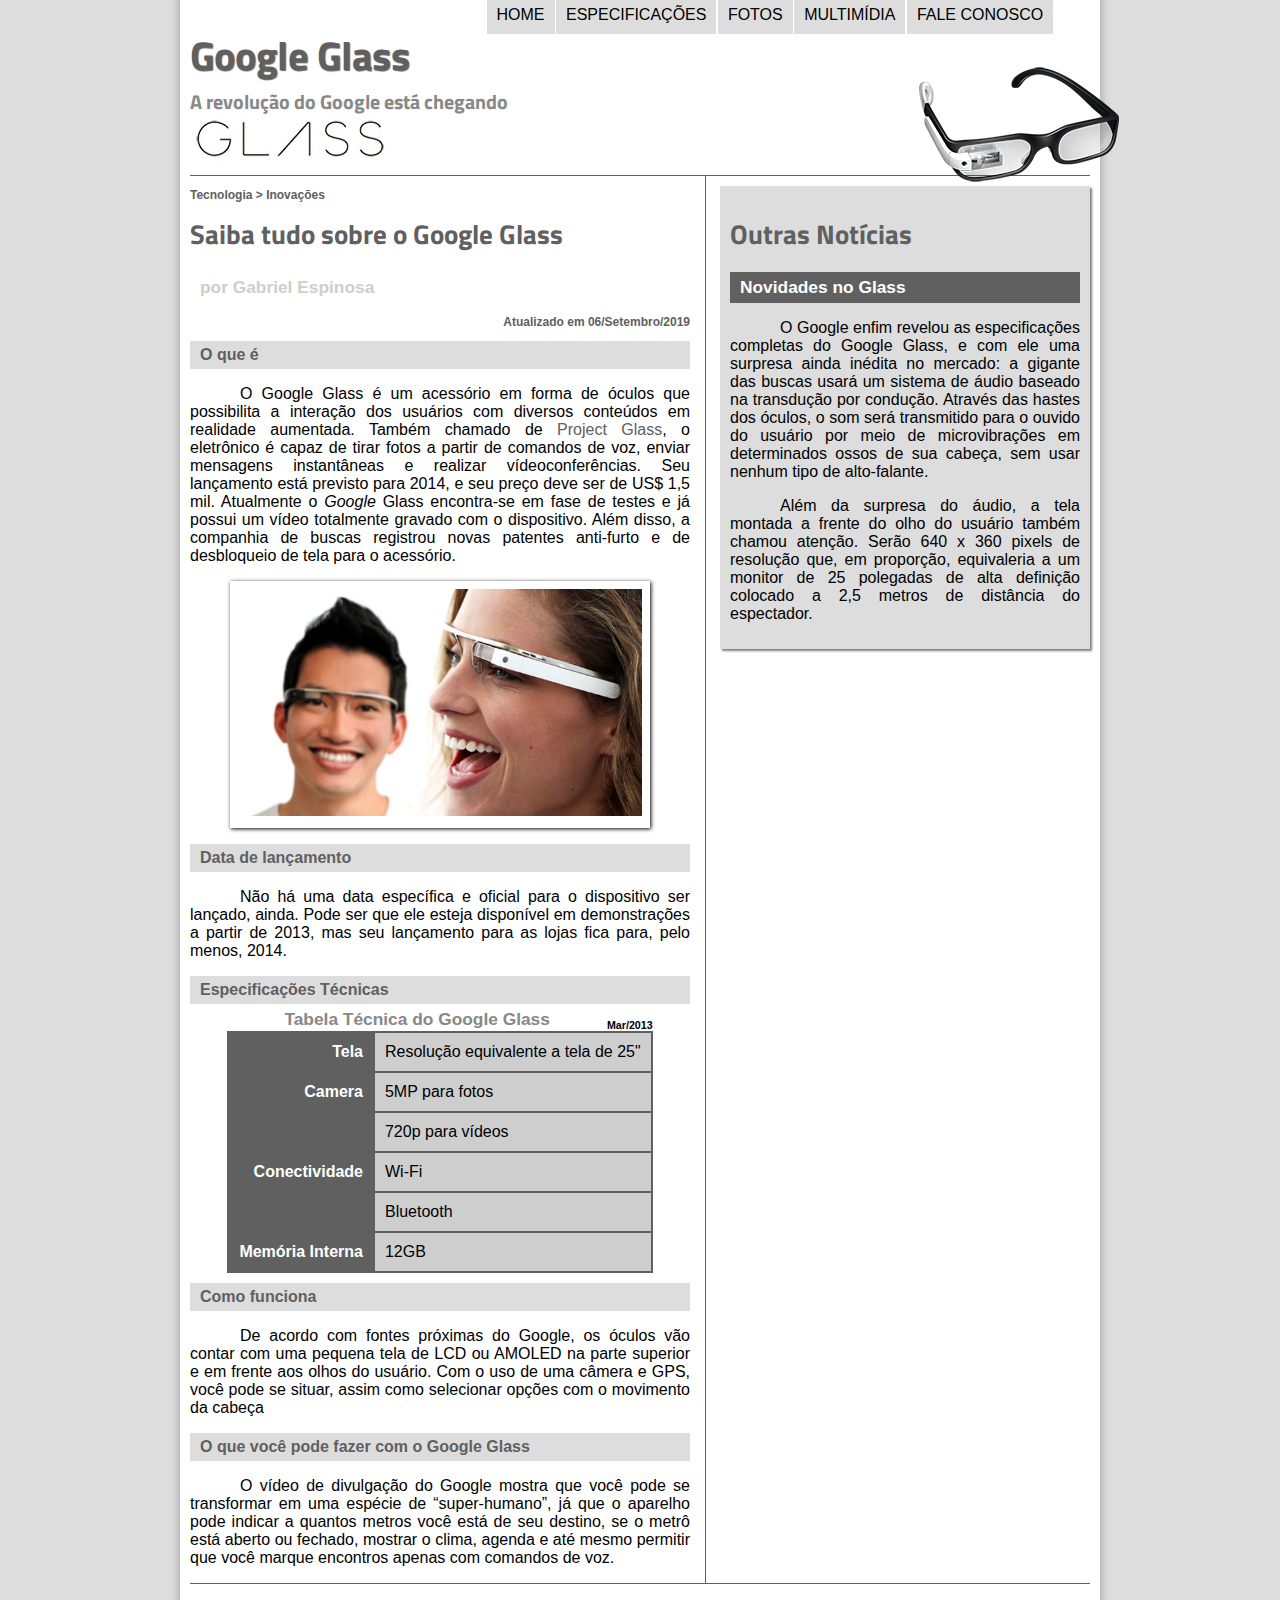
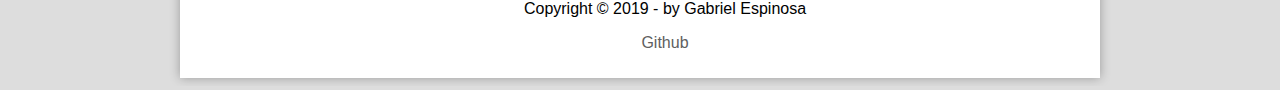
<file: index.html>
<!DOCTYPE html>
<html lang="pt-br">

<head>

	<meta charset="UTF-8">
	<title>Tudo sobre Google Glass</title>
	<link rel="stylesheet" href="_css/estilo.css">

</head>
<script language="javascript" src="_javascript/funcoes.js"></script>

<body>
<div id="interface">

	<header id="cabecalho">
		<hgroup>
			<h1>Google Glass</h1>
			<h2>A revolução do Google está chegando</h2>
		</hgroup>
	
		<img id="icone" src="_imagens/glass-oculos-preto-peq.png">
		<nav id="menu">
			<h1>Menu Principal</h1>
			<ul>
				<li onmouseover="mudaFoto('_imagens/home.png')" onmouseout="mudaFoto('_imagens/glass-oculos-preto-peq.png')"><a href="index.html">Home</a></li>
				<li onmouseover="mudaFoto('_imagens/especificacoes.png')" onmouseout="
			mudaFoto('_imagens/glass-oculos-preto-peq.png')"><a href="specs.html">Especificações</a></li>
				<li onmouseover="mudaFoto('_imagens/fotos.png')" onmouseout="mudaFoto('_imagens/glass-oculos-preto-peq.png')" ><a href="fotos.html">Fotos</a></li>
				<li onmouseover="mudaFoto('_imagens/multimidia.png')" onmouseout="mudaFoto('_imagens/glass-oculos-preto-peq.png')" ><a href="multimidia.html">Multimídia</a></li>
				<li onmouseover="mudaFoto('_imagens/contato.png')" onmouseout="mudaFoto('_imagens/glass-oculos-preto-peq.png')" ><a href="fale-conosco.html">Fale conosco</a></li>
			</ul>
		</nav>	
	</header>
 
<section id="corpo">
<article id="noticia_principal">
	<header id="cabecalho_artigo">
		<hgroup>
			<h3>Tecnologia > Inovações</h3>
			<h1>Saiba tudo sobre o Google Glass</h1>
			<h2>por Gabriel Espinosa</h2>
			<h3 class="direita">Atualizado em 06/Setembro/2019</h3>
		</hgroup>
	</header>
		<h2>O que é</h2>
		<p>O <span>Google Glass</span> é um acessório em forma de óculos que possibilita a interação dos usuários com diversos conteúdos em realidade aumentada. Também chamado de <a href="http://glass.google.com" target="_blank">Project Glass</a>, o eletrônico é capaz de tirar fotos a partir de comandos de voz, enviar mensagens instantâneas e realizar vídeo&shy;con&shy;ferên&shy;cias. Seu lançamento está previsto para 2014, e seu preço deve ser de US$ 1,5 mil. Atualmente o <em>Google</em> Glass encontra-se em fase de testes e já possui um vídeo totalmente gravado com o dispositivo. Além disso, a companhia de buscas registrou novas patentes anti-furto e de desbloqueio de tela para o acessório.</p>

	<figure class="foto-legenda">
		<img src="_imagens/glass-quadro-homem-mulher.jpg">
		<figcaption>
			<h3>Google Glass</h3>
			<p>Uma nova maneira de ver o mundo.</p>
		</figcaption>
	</figure>

		<h2>Data de lançamento</h2>	
		<p>Não há uma data específica e oficial para o dispositivo ser lançado, ainda. Pode ser que ele esteja disponível em demonstrações a partir de 2013, mas seu lançamento para as lojas fica para, pelo menos, 2014.</p>

		<h2>Especificações Técnicas</h2>

	<table id="tabelaspec">
		<caption>Tabela Técnica do Google Glass <span>Mar/2013</span></caption>

		<tr><td class="ce">Tela</td> <td class="cd">Resolução equivalente a tela de 25"</td></tr>
		<tr><td rowspan="2" class="ce">Camera</td> <td class="cd">5MP para fotos</td></tr>
		<tr><td class="cd">720p para vídeos</td></tr>
		<tr><td rowspan="2" class="ce">Conectividade</td> <td class="cd">Wi-Fi</td></tr>
		<tr><td class="cd">Bluetooth</td></tr>
		<tr><td class="ce">Memória Interna</td> <td class="cd">12GB</td></tr>
	</table>

		<h2>Como funciona</h2>
		<p>De acordo com fontes próximas do Google, os óculos vão contar com uma pequena tela de LCD ou AMOLED na parte superior e em frente aos olhos do usuário. Com o uso de uma câmera e GPS, você pode se situar, assim como selecionar opções com o movimento da cabeça</p>

		<h2>O que você pode fazer com o Google Glass</h2>
		<p>O vídeo de divulgação do Google mostra que você pode se transformar em uma espécie de “super-<wbr>humano”, já que o aparelho pode indicar a quantos metros você está de seu destino, se o metrô está aberto ou fechado, mostrar o clima, agenda e até mesmo permitir que você marque encontros apenas com comandos de voz.</p>

	</article>
	</section>

	<aside id="lateral">
		<h1>Outras Notícias</h1>

		<h2>Novidades no Glass</h2>
		<p>O Google enfim revelou as especificações completas do Google Glass, e com ele uma surpresa ainda inédita no mercado: a gigante das buscas usará um sistema de áudio baseado na transdução por condução. Através das hastes dos óculos, o som será transmitido para o ouvido do usuário por meio de microvibrações em determinados ossos de sua cabeça, sem usar nenhum tipo de alto-falante.</p>

		<p>Além da surpresa do áudio, a tela montada a frente do olho do usuário também chamou atenção. Serão 640 x 360 pixels de resolução que, em proporção, equivaleria a um monitor de 25 polegadas de alta definição colocado a 2,5 metros de distância do espectador.</p>
	</aside>

	<footer id="rodape">
		<p>Copyright &copy; 2019 - by Gabriel Espinosa</p>
		<p><a href="https://github.com/GEspinosa7" target="_blank">Github</p>
		</footer>

</div>
</body>

</html>
</file>
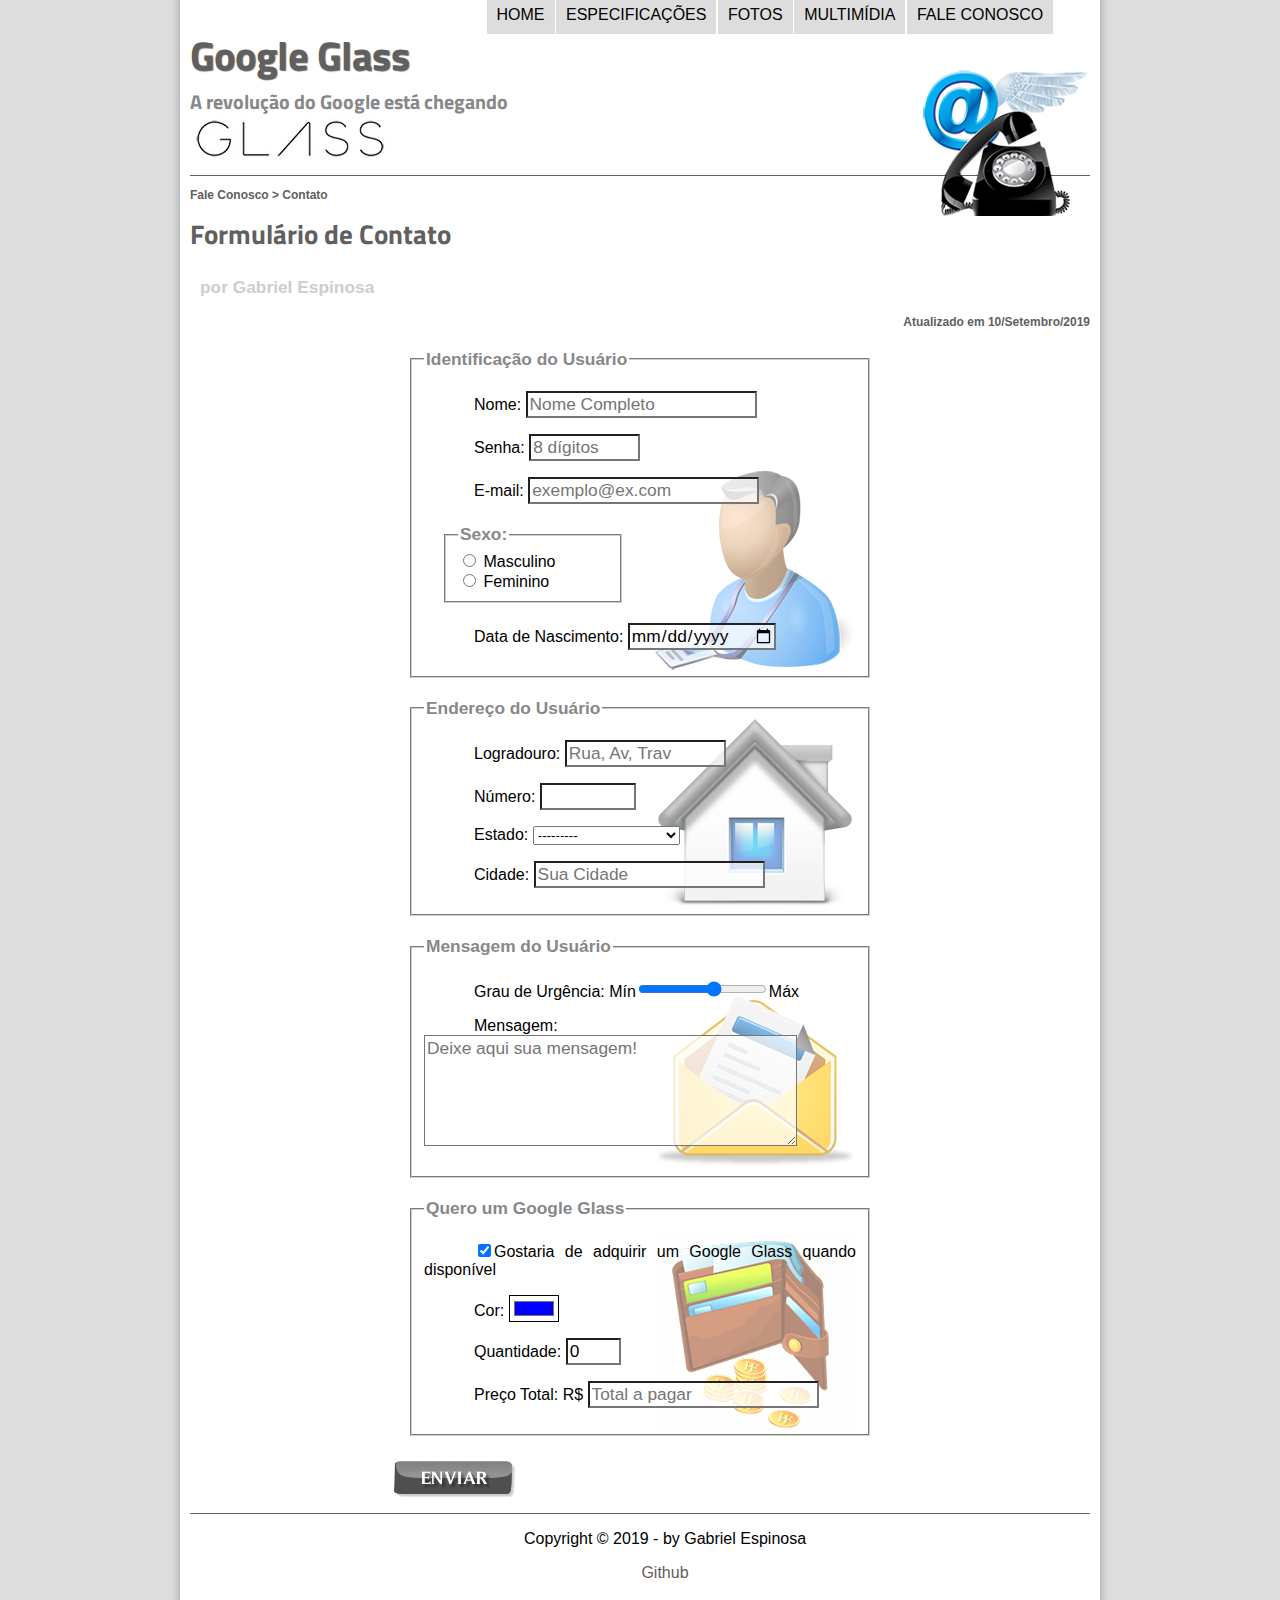
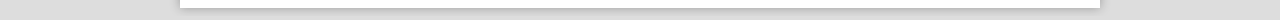
<file: fale-conosco.html>
<!DOCTYPE html>
<html lang="pt-br">
<head>
    <meta charset="UTF-8">
    <title>Fale Conosco</title>
    <link rel="stylesheet" href="_css/estilo.css">
    <link rel="stylesheet" href="_css/form.css">
</head>
<script language="javascript" src="_javascript/funcoes.js"></script>
<script>
    function calc_total() {
        var qtd = parseInt(document.getElementById('cQtd').value);
        tot = qtd * 1500;
        document.getElementById('cTot').value = tot;
    }
</script>
<body>
<div id="interface">

    <header id="cabecalho">
        <hgroup>
            <h1>Google Glass</h1>
            <h2>A revolução do Google está chegando</h2>
        </hgroup>
    
        <img id="icone" src="_imagens/contato.png">
        <nav id="menu">
            <h1>Menu Principal</h1>
            <ul>
                <li onmouseover="mudaFoto('_imagens/home.png')" onmouseout="mudaFoto('_imagens/contato.png')"><a href="index.html">Home</a></li>
                <li onmouseover="mudaFoto('_imagens/especificacoes.png')" onmouseout="
            mudaFoto('_imagens/contato.png')"><a href="specs.html">Especificações</a></li>
                <li onmouseover="mudaFoto('_imagens/fotos.png')" onmouseout="mudaFoto('_imagens/contato.png')" ><a href="fotos.html">Fotos</a></li>
                <li onmouseover="mudaFoto('_imagens/multimidia.png')" onmouseout="mudaFoto('_imagens/contato.png')" ><a href="multimidia.html">Multimídia</a></li>
                <li onmouseover="mudaFoto('_imagens/contato.png')" onmouseout="mudaFoto('_imagens/contato.png')" ><a href="fale-conosco.html">Fale conosco</a></li>
            </ul>
        </nav>  
    </header>

<section id="corpo-full">
    <article id="noticia_principal">
    <header id="cabecalho_artigo">
        <hgroup>
            <h3>Fale Conosco > Contato</h3>
            <h1>Formulário de Contato</h1>
            <h2>por Gabriel Espinosa</h2>
            <h3 class="direita">Atualizado em 10/Setembro/2019</h3>
        </hgroup>
    </header>
    </article>
</section>

    <form method="post" id="fContato" action="mailto:gabrielespinosa998@gmail.com" oninput="calc_total();">
        <fieldset id="usuario">
            <legend>Identificação do Usuário</legend>
                <p><label for="cNome">Nome:</label> <input type="text" name="tNome" id="cNome" size="20" maxlength="40" placeholder="Nome Completo"> </p>
                <p><label for="cSenha">Senha:</label> <input type="password" name="tSenha" id="cSenha" size="8" maxlength="8" placeholder="8 dígitos"></p>
                <p><label for="cMail">E-mail:</label> <input type="email" name="tMail" id="cMail" size="20" maxlength="40" placeholder="exemplo@ex.com"></p>
                <fieldset id="sexo"><legend>Sexo:</legend>
                    <input type="radio" name="tSexo" id="cMasc"> <label for="cMasc">Masculino</label><br>
                    <input type="radio" name="tSexo" id="cFem"> <label for="cFem">Feminino</label></fieldset>
                <p><label for="cNasc">Data de Nascimento: <input type="date" name="tNasc" id="cNasc"></label></p>
        </fieldset>

        <fieldset id="endereco">
            <legend>Endereço do Usuário</legend>
                <p><label for="cRua">Logradouro</label>: <input type="text" name="tRua" id="cRua" size="13" maxlength="80" placeholder="Rua, Av, Trav" ></p>
                <p><label for="cNum">Número: </label><input type="number" name="tNum" id="cNum" min="0" max="99999"></p>
                <p><label for="cEst">Estado:</label> <select name="tEst" id="cEst">
                    <option>---------</option>
                    <optgroup label="Região Sudeste">
                        <option value="RJ">Rio de Janeiro</option>
                        <option value="SP">São Paulo</option>
                        <option value="MG">Minas Gerais</option>
                    </optgroup>
                    
                    <optgroup label="Região Sul">
                        <option value="PR">Paraná</option>
                        <option value="RS">Rio Grande do Sul</option>
                        <option value="SC">Santa Catarina</option>
                    </optgroup>

                </select> </p>
                <p><label for="cCid">Cidade:</label> <input type="text" name="tCid" id="cCid" maxlength="40" size="20" placeholder="Sua Cidade" list="cidades"></p>
                <datalist id="cidades">
                    <option value="Rio de Janeiro"></option>
                    <option value="Nova Iguaçu"></option>
                    <option value="Niterói"></option>
                </datalist>
        </fieldset>

        <fieldset id="mensagem">
            <legend>Mensagem do Usuário</legend>
                <p><label for="cUrg">Grau de Urgência: Mín<input type="range" name="tUrg" id="cUrg" min="0" max="10" step="2">Máx</label></p>
                <p><label for="cMsg">Mensagem: 
                    <textarea name="tMsg" id="cMsg" cols="35" rows="5" placeholder="Deixe aqui sua mensagem!"></textarea>
                </p>
        </fieldset>

        <fieldset id="pedido">
            <legend>Quero um Google Glass</legend>
                <p><input type="checkbox" name="tPed" id="tPed" checked><label for="cPed">Gostaria de adquirir um Google Glass quando disponível</label></p>
                <p><label for="cCor">Cor: <input type="color" name="tCor" id="cCor" value="#0000ff"></label></p>
                <p><label for="cQtd">Quantidade: <input type="number" name="tQtd" id="cQtd" min="0" max="5" value="0"></label></p>
                <p><label for="cTot">Preço Total: R$ <input type="text" name="tTot" id="cTot" placeholder="Total a pagar" readonly></label></p>
        </fieldset>

        <input type="image" name="tEnviar" id="cEnviar" src="_imagens/botao-enviar.png">
    </form>

    <footer id="rodape">
        <p>Copyright &copy; 2019 - by Gabriel Espinosa</p>
        <p><a href="https://github.com/GEspinosa7" target="_blank">Github</p>
    </footer>
</div>
</body>
</html>
</file>
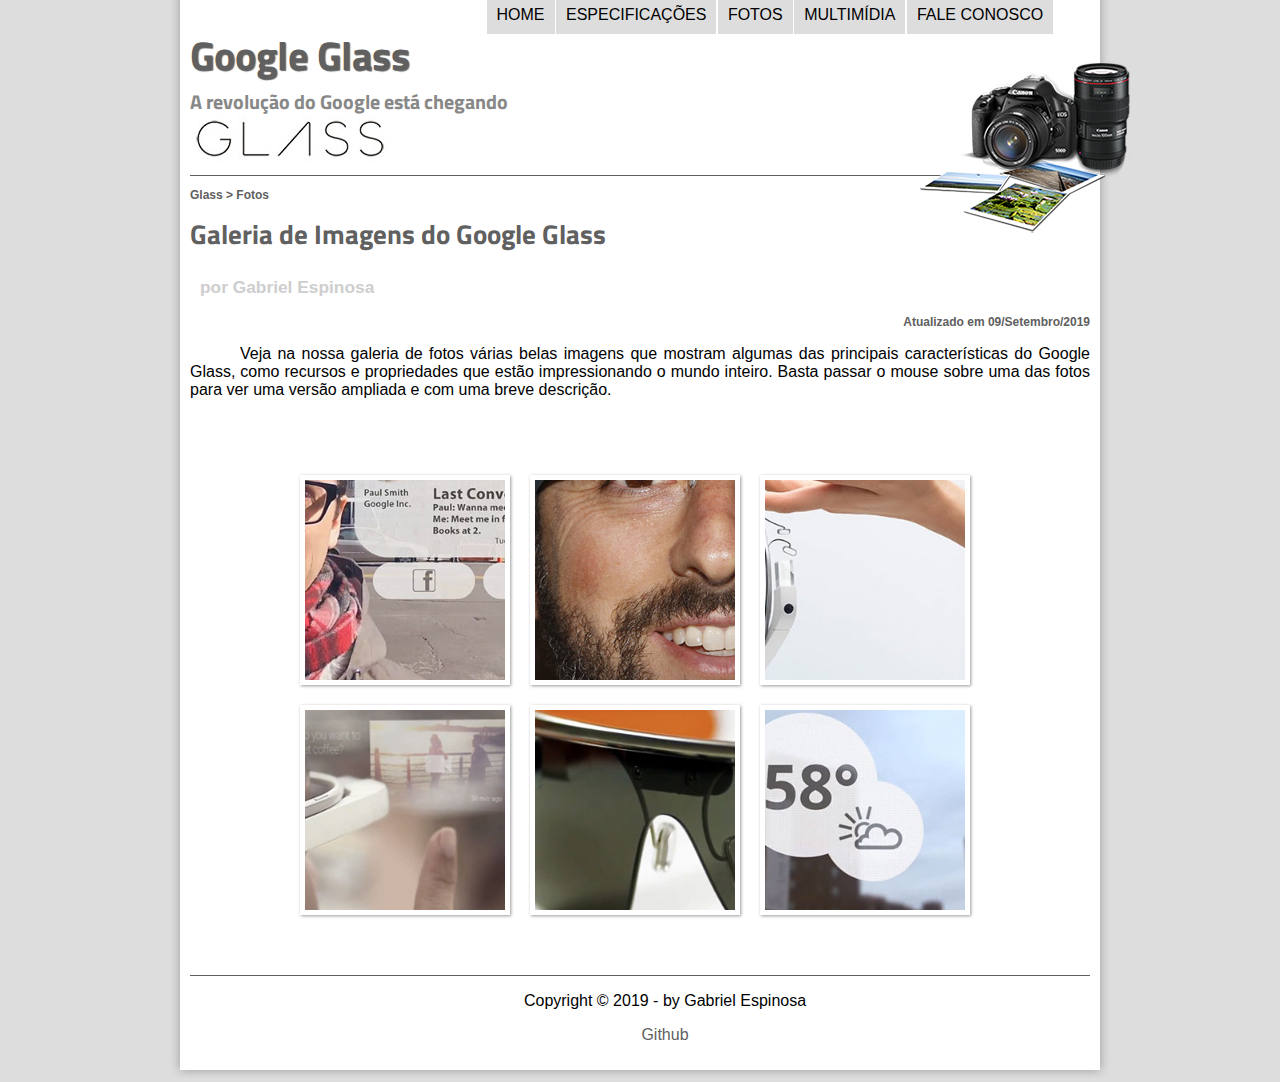
<file: fotos.html>
<!DOCTYPE html>
<html lang="pt-br">
<head>
	<meta charset="UTF-8">
	<title>Fotos</title>
	<link rel="stylesheet" href="_css/estilo.css">
	<link rel="stylesheet" href="_css/fotos.css">
</head>
<script language="javascript" src="_javascript/funcoes.js"></script>
<body>
<div id="interface">

	<header id="cabecalho">
		<hgroup> <!--definindo um grupo de titulos-->
			<h1>Google Glass</h1>
			<h2>A revolução do Google está chegando</h2>
		</hgroup>
	
		<img id="icone" src="_imagens/fotos.png">
		<nav id="menu">
			<h1>Menu Principal</h1>
			<ul>
				<li onmouseover="mudaFoto('_imagens/home.png')" onmouseout="mudaFoto('_imagens/fotos.png')"><a href="index.html">Home</a></li>
				<li onmouseover="mudaFoto('_imagens/especificacoes.png')" onmouseout="
			mudaFoto('_imagens/fotos.png')"><a href="specs.html">Especificações</a></li>
				<li onmouseover="mudaFoto('_imagens/fotos.png')" onmouseout="mudaFoto('_imagens/fotos.png')" ><a href="fotos.html">Fotos</a></li>
				<li onmouseover="mudaFoto('_imagens/multimidia.png')" onmouseout="mudaFoto('_imagens/fotos.png')" ><a href="multimidia.html">Multimídia</a></li>
				<li onmouseover="mudaFoto('_imagens/contato.png')" onmouseout="mudaFoto('_imagens/fotos.png')" ><a href="fale-conosco.html">Fale conosco</a></li>
			</ul>
		</nav>	
	</header>

<section id="corpo-full">
	<article id="noticia_principal">
	<header id="cabecalho_artigo">
		<hgroup>
			<h3>Glass > Fotos</h3>
			<h1>Galeria de Imagens do Google Glass</h1>
			<h2>por Gabriel Espinosa</h2>
			<h3 class="direita">Atualizado em 09/Setembro/2019</h3>
		</hgroup>
	</header>

		<p>Veja na nossa galeria de fotos várias belas imagens que mostram algumas das principais características do Google Glass, como recursos e propriedades que estão impressionando o mundo inteiro. Basta passar o mouse sobre uma das fotos para ver uma versão ampliada e com uma breve descrição.</p>

		<ul id="album-fotos">
			<li id="foto01"><span>Agenda e lembretes</span></li>
			<li id="foto02"><span>Sergey Brin usando o Glass</span></li>
			<li id="foto03"><span>Leve e compacto</span></li>
			<li id="foto04"><span>Sensação de uma tela de 50"</span></li>
			<li id="foto05"><span>Vários tipos de lente</span></li>
			<li id="foto06"><span>Informações importantes</span></li>
		</ul>
	</article>
</section>

	<footer id="rodape">
		<p>Copyright &copy; 2019 - by Gabriel Espinosa</p>
		<p><a href="https://github.com/GEspinosa7" target="_blank">Github</p>
	</footer>
</div>
</body>
</html>
</file>
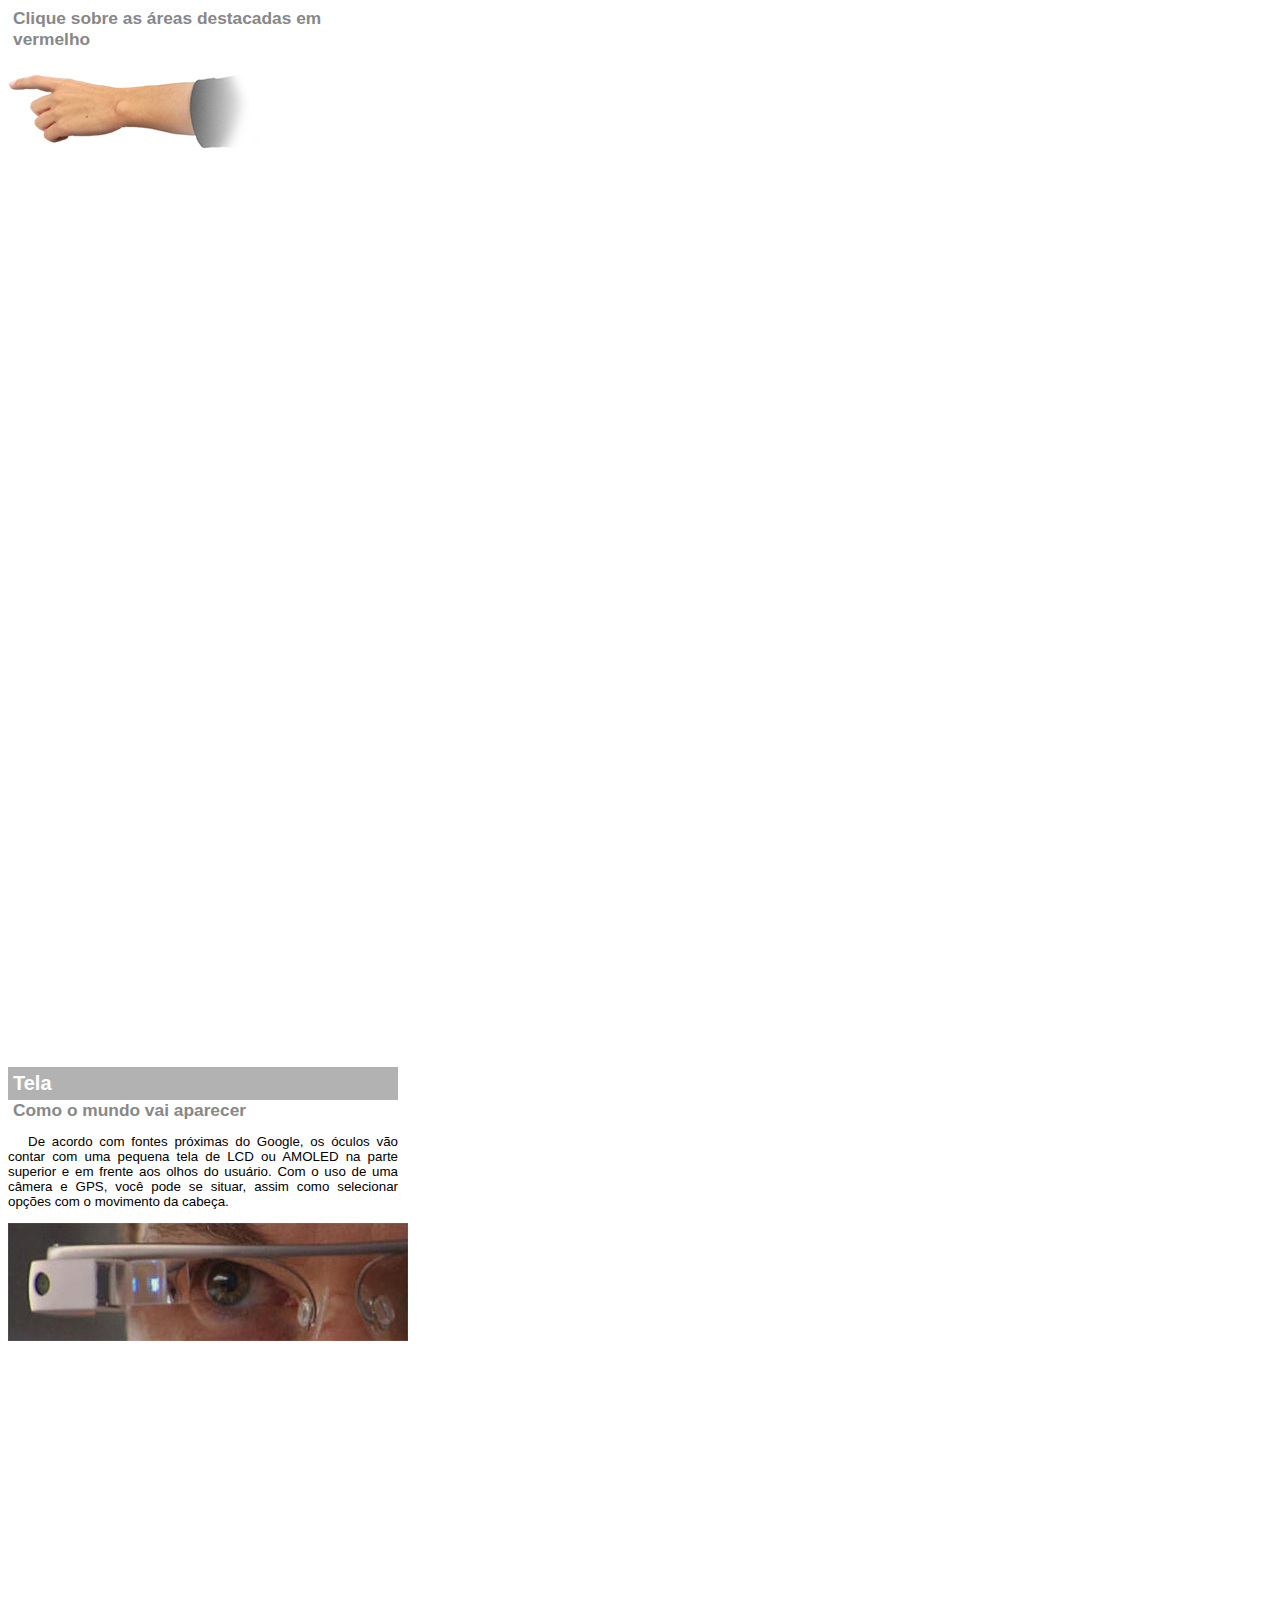
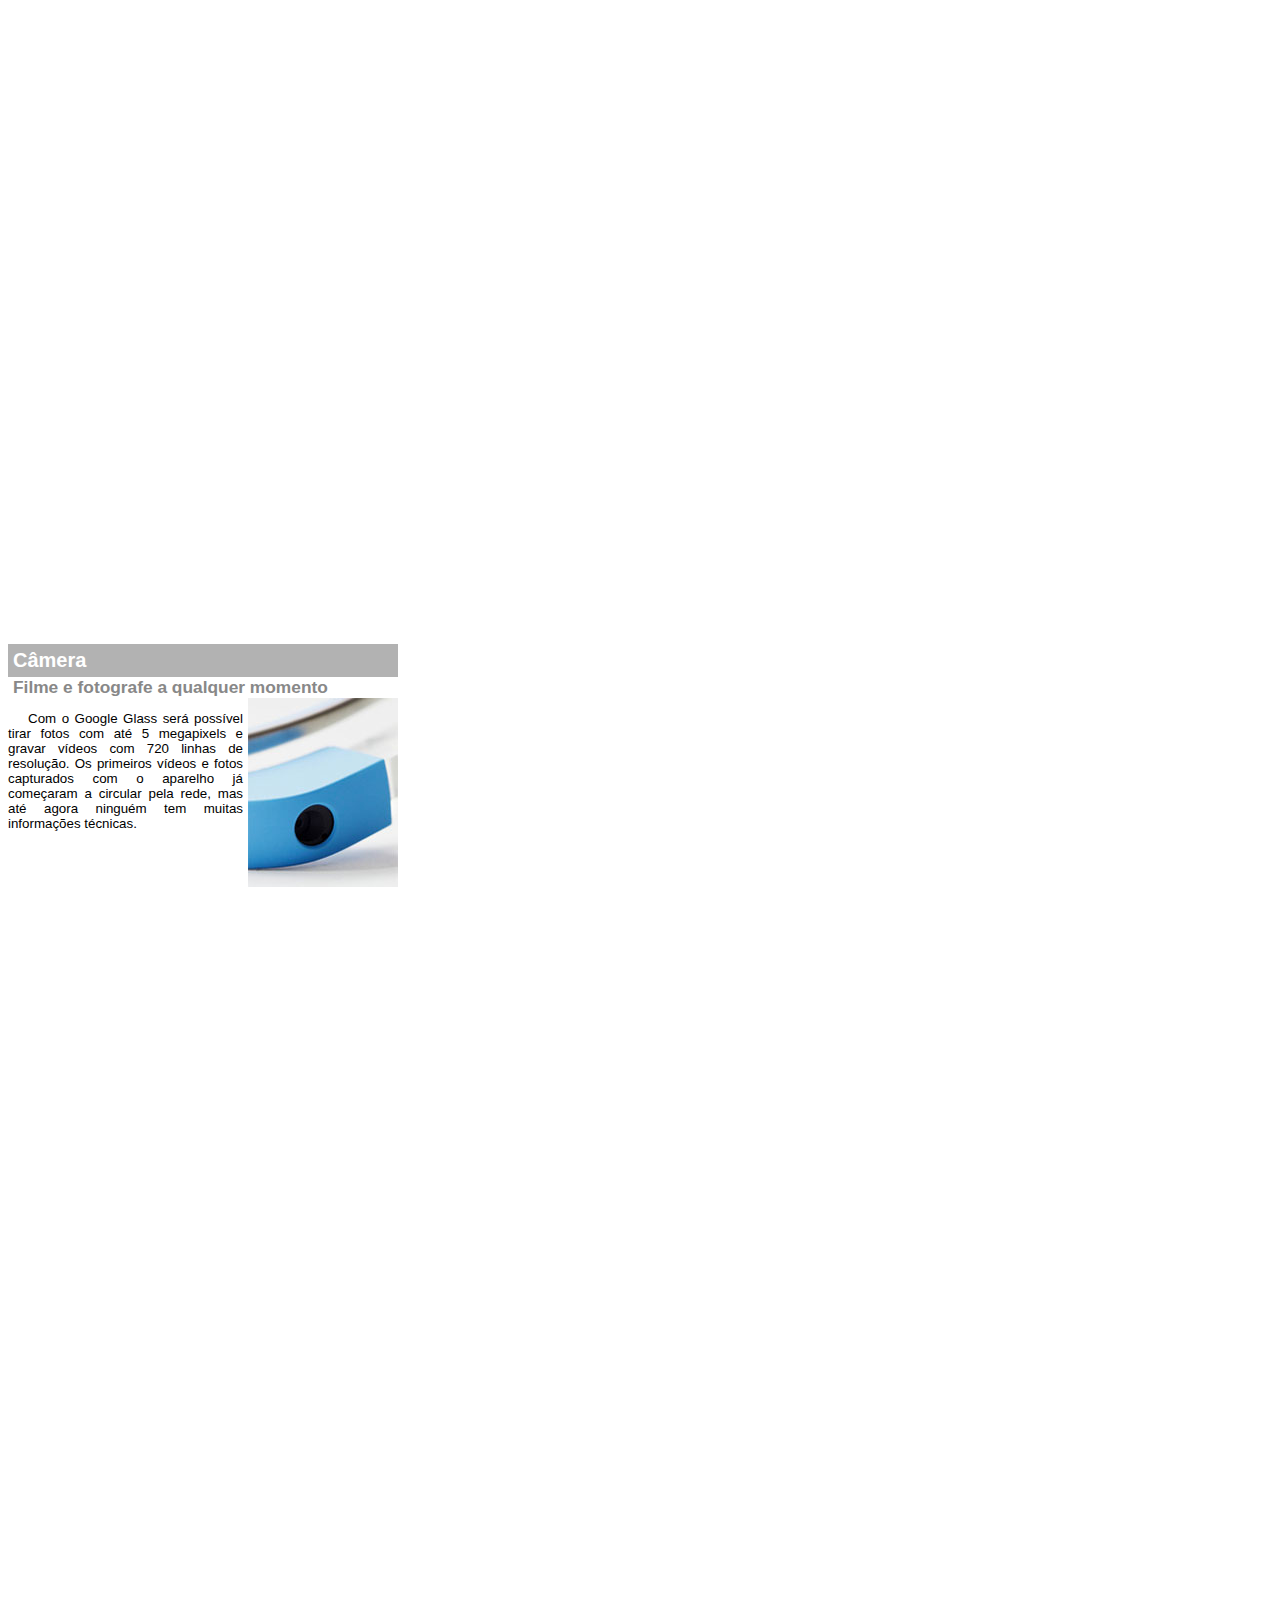
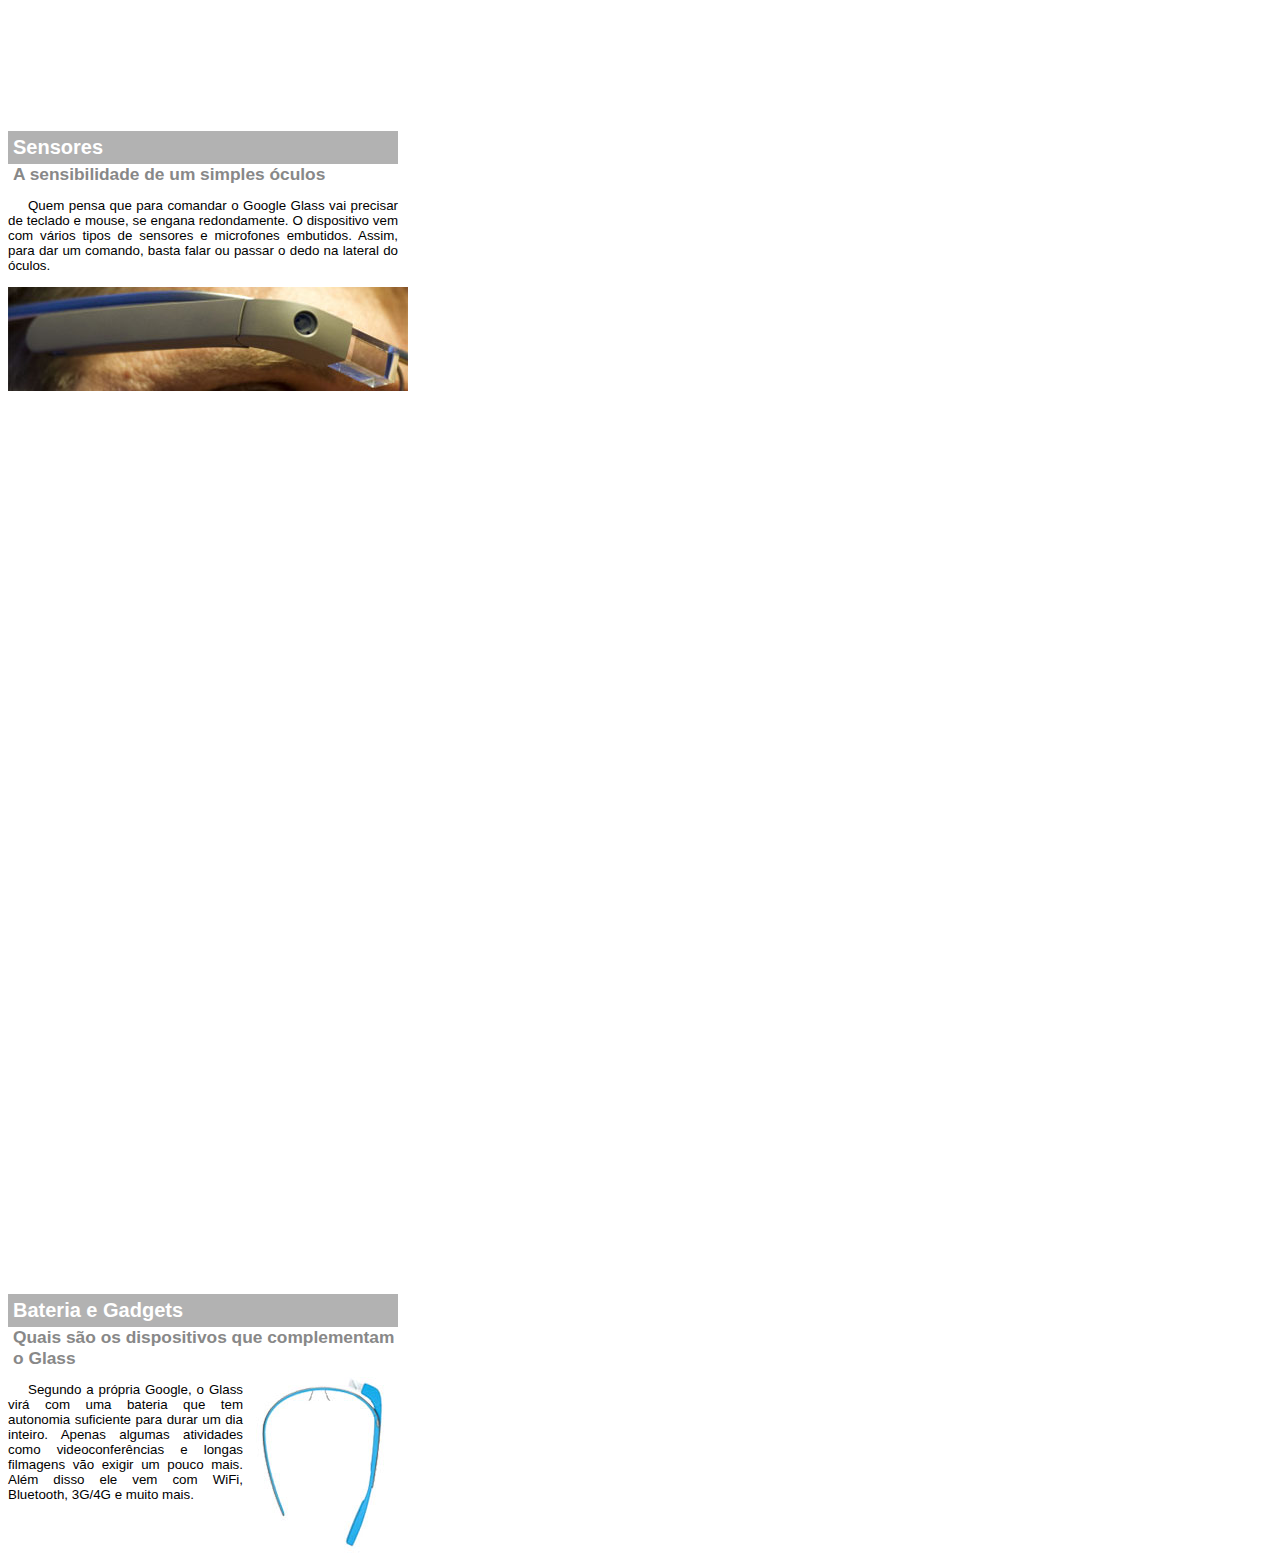
<file: google-glass.html>
<!DOCTYPE html>
<html lang="pt-br">
<head>
	<title>Informações sobre o Google Glass</title>
	<meta charset="utf-8">
	<style>
		body {
			font-family: arial;
			font-size: 10pt;
			max-width: 390px;
			overflow: hidden;
		}

		p {
			text-align: justify;
			text-indent: 20px;
		}

		h1 {
			font-size: 15pt;
			color: #ffffff;
			background-color: rgba(0,0,0,.3);
			padding: 5px;
			margin: 0px;
		}

		h2 {
			font-size: 13pt;
			color: #888888;
			margin: 0px;
			padding-left: 5px;
		}

		article {
			margin-bottom: 900px;
		}

		img.img-dir {
			display: block;
			float: right;
			margin-left: 5px;
		}

	</style>
</head>
<body>
<article id="topo">	
	<header>
		<h2>Clique sobre as áreas destacadas em vermelho</h2>
	
		<img src="_imagens/mao.png" alt="Mão apontando para a esquerda">
	</header>
</article>

<article id="tela">
	<header>
		<h1>Tela</h1>
		<h2>Como o mundo vai aparecer</h2>
		<p>De acordo com fontes próximas do Google, os óculos vão contar com uma pequena tela de LCD ou AMOLED na parte superior e em frente aos olhos do usuário. Com o uso de uma câmera e GPS, você pode se situar, assim como selecionar opções com o movimento da cabeça.</p>
		
		<img src="_imagens/det-tela.jpg" alt="Tela do Google Glass">
	</header>
</article>

<article id="camera">
	<header>
		<h1>Câmera</h1>
		<h2>Filme e fotografe a qualquer momento</h2>
		
		<img src="_imagens/det-camera.jpg" class="img-dir" alt="Câmera do Google Glass">
		
		<p>Com o Google Glass será possível tirar fotos com até 5 megapixels e gravar vídeos com 720 linhas de resolução. Os primeiros vídeos e fotos capturados com o aparelho já começaram a circular pela rede, mas até agora ninguém tem muitas informações técnicas.</p>
	</header>
</article>

<article id="sensores">
	<header>
		<h1>Sensores</h1>
		<h2>A sensibilidade de um simples óculos</h2>
		<p>Quem pensa que para comandar o Google Glass vai precisar de teclado e mouse, se engana redondamente. O dispositivo vem com vários tipos de sensores e microfones embutidos. Assim, para dar um comando, basta falar ou passar o dedo na lateral do óculos.</p>
		
		<img src="_imagens/det-touch.jpg" alt="Sensores do Google Glass">
	</header>
</article>

<atticle id="gadgets">
	<header>
		<h1>Bateria e Gadgets</h1>
		<h2>Quais são os dispositivos que complementam o Glass</h2>
		
		<img src="_imagens/det-bateria.jpg" class="img-dir" alt="Bateria e Gadgets do Google Glass">
		
		<p>Segundo a própria Google, o Glass virá com uma bateria que tem autonomia suficiente para durar um dia inteiro. Apenas algumas atividades como videoconferências e longas filmagens vão exigir um pouco mais. Além disso ele vem com WiFi, Bluetooth, 3G/4G e muito mais.</p>
	</header>
</atticle>
</body>
</html>
</file>
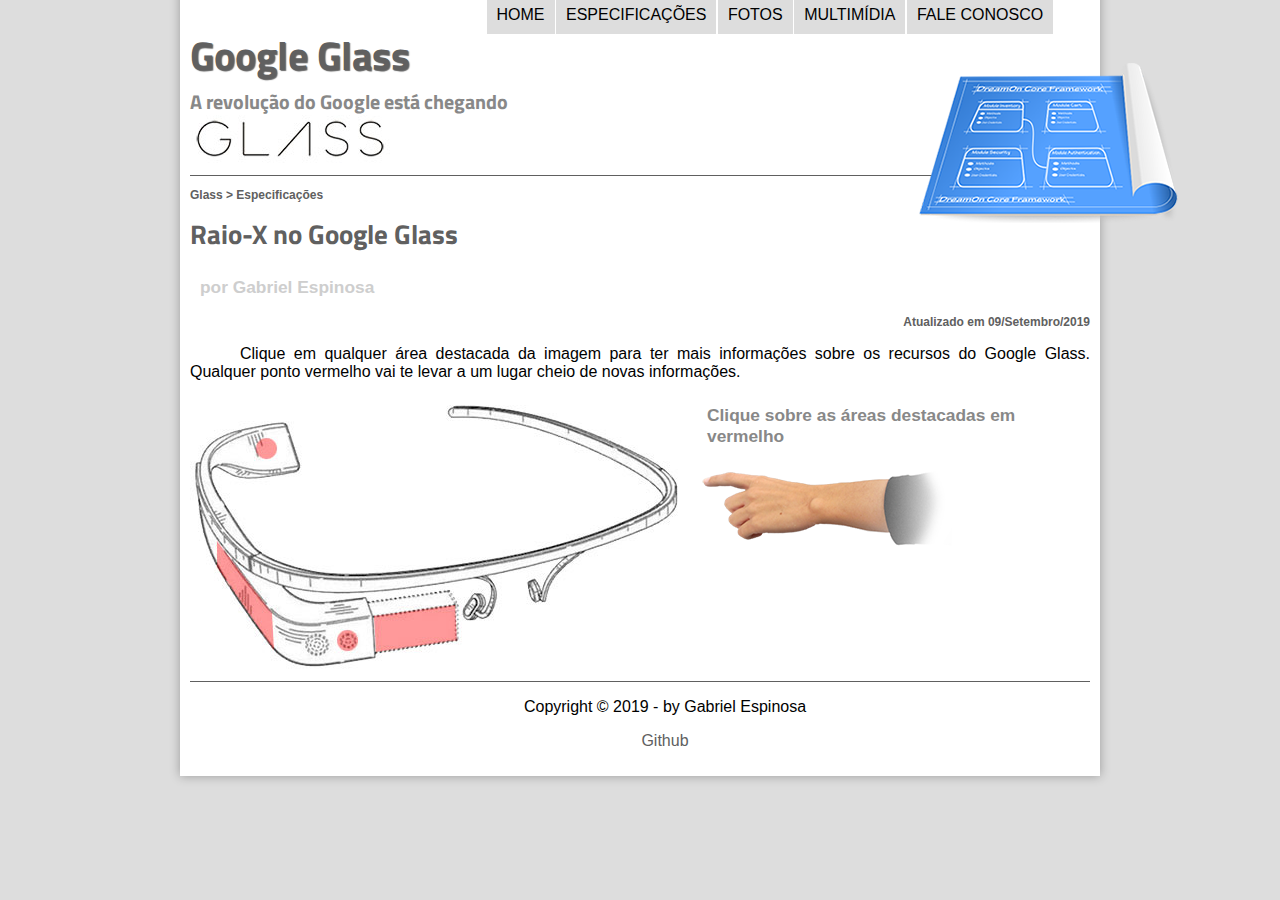
<file: specs.html>
<!DOCTYPE html>
<html lang="pt-br">
<head>
	<meta charset="UTF-8">
	<title>Especificações</title>
	<link rel="stylesheet" href="_css/estilo.css">
	<link rel="stylesheet" href="_css/specs.css">
</head>
<script language="javascript" src="_javascript/funcoes.js"></script>
<body>
<div id="interface">

	<header id="cabecalho">
		<hgroup> 
			<h1>Google Glass</h1>
			<h2>A revolução do Google está chegando</h2>
		</hgroup>
	
		<img id="icone" src="_imagens/especificacoes.png">
		<nav id="menu">
			<h1>Menu Principal</h1>
			<ul>
				<li onmouseover="mudaFoto('_imagens/home.png')" onmouseout="mudaFoto('_imagens/especificacoes.png')"><a href="index.html">Home</a></li>
				<li onmouseover="mudaFoto('_imagens/especificacoes.png')" onmouseout="
			mudaFoto('_imagens/especificacoes.png')"><a href="specs.html">Especificações</a></li>
				<li onmouseover="mudaFoto('_imagens/fotos.png')" onmouseout="mudaFoto('_imagens/especificacoes.png')" ><a href="fotos.html">Fotos</a></li>
				<li onmouseover="mudaFoto('_imagens/multimidia.png')" onmouseout="mudaFoto('_imagens/especificacoes.png')" ><a href="multimidia.html">Multimídia</a></li>
				<li onmouseover="mudaFoto('_imagens/contato.png')" onmouseout="mudaFoto('_imagens/especificacoes.png')" ><a href="fale-conosco.html">Fale conosco</a></li>
			</ul>
		</nav>	
	</header>

<section id="corpo-full">
	<article id="noticia_principal">
	<header id="cabecalho_artigo">
		<hgroup>
			<h3>Glass > Especificações</h3>
			<h1>Raio-X no Google Glass</h1>
			<h2>por Gabriel Espinosa</h2>
			<h3 class="direita">Atualizado em 09/Setembro/2019</h3>
		</hgroup>
	</header>

        <p>Clique em qualquer área destacada da imagem para ter mais informações sobre os recursos do Google Glass. Qualquer ponto vermelho vai te levar a um lugar cheio de novas informações.</p>

        <section id="conteudo">
        	<img src="_imagens/glass-esquema-marcado.jpg" usemap="#meumapa">
        	<map name="meumapa">
        		<area shape="rect" coords="179,202,270,260" href="google-glass.html#tela" target="janela">
        		<area shape="circle" coords="158,243,12" href="google-glass.html#camera" target="janela">
        		<area shape="circle" coords="73,52,12" href="google-glass.html#gadgets" target="janela">
        		<area shape="poly" coords="28,143,83,216,84,249,27,169" href="google-glass.html#sensores" target="janela">
        	</map>
        	<iframe src="google-glass.html" name="janela" id="frame-spec"></iframe>
        </section>
</article>
</section>

	<footer id="rodape">
		<p>Copyright &copy; 2019 - by Gabriel Espinosa</p>
		<p><a href="https://github.com/GEspinosa7" target="_blank">Github</p>
	</footer>
</div>
</body>
</html>
</file>
<file: _css/estilo.css>
@charset ="UTF-8";
@import url('https://fonts.googleapis.com/css?family=Titillium+Web&display=swap');
@font-face {
	font-family: 'FonteLogo';
	src: url("../_fonts/bubblegum-sans-regular.otf");
}

body {
	font-family: Arial, sans-serif;
	background-color: #dddddd;
	color: rgba(0,0,0,1);
}

div#interface {
	width: 900px;
	background-color: #ffffff;
	margin: -20px auto 0px auto;
	box-shadow: 0px 0px 10px rgba(0,0,0,.3);
	padding: 10px;
}

p {
	text-align: justify;
	text-indent: 50px;
}

a {
	color: #606060;
	text-decoration: none;
}

a:hover {
	text-decoration: underline;
}

header#cabecalho img#icone {
	position: relative;
	left: 81%;
	top: -70px;
}

header#cabecalho {
	border-bottom: 1px #606060 solid;
	height: 150px;
	background: url("../_imagens/glass-logo-peq.jpg") no-repeat 0px 90px;
}

header#cabecalho h1 {
	font-family: 'Titillium Web', sans-serif;
	font-size: 30pt;
	color: #606060;
	text-shadow: 1px 1px 1px rgba(0,0,0,.6);
	padding: 0px;
	margin-bottom: 0px;
}

header#cabecalho h2 {
	font-family: 'Titillium Web', sans-serif;
	color: #888888;
	font-size: 15pt;
	padding: 0px;
	margin-top: 0px;
}

	/*Formatação de imagens com legendas*/

figure.foto-legenda {
	position: relative;
	border: 8px solid white;
	box-shadow: 1px 1px 4px black;
}

figure.foto-legenda img {
	width: 100%;
	height: 100%;
}

figure.foto-legenda figcaption {
	opacity: 0;
	position: absolute;
	top: 0px;
	background-color: rgba(0,0,0,.4);
	color: white;
	width: 100%;
	height: 100%;
	padding: 10px;
	box-sizing: border-box;/
	transition: opacity 1s;
}

figure.foto-legenda:hover figcaption {
	opacity: 1;
}

	/*Formatação do Menu*/

nav#menu { 
	display: block;
}

nav#menu ul {
	list-style: none;
	text-transform: uppercase;
	position: absolute;
	top: -20px;
	left: 35%;
}

nav#menu li {
	display: inline-block;
	background-color: #dddddd;
	padding: 10px;
	margin: 0px -1.5px 0px -1.5px;
	transition: background-color 1s;
}

nav#menu li:hover {
	background-color: #606060; 
}

nav#menu h1 {
	display: none;
}

nav#menu a {
	color: #000000;
	text-decoration: none;
}

nav#menu a:hover {
	color: #ffffff;
}

	/*Formatação das divisões*/

section#corpo {
	display: block;
	width: 500px;
	float: left;
	border-right: 1px solid #606060;
	padding-right: 15px; 
}

article#noticia_principal h2{
	font-size: 12pt;
	color: #606060;
	background-color: #dddddd;
	padding: 5px 0px 5px 10px;
	margin: 10px 0px 5px 0px;
}

header#cabecalho_artigo h1{
	font-family: 'Titillium Web', sans-serif;
	font-size: 20pt;
	color: #606060;
	margin-top: 0px;
}

.direita {
	text-align: right;
}

header#cabecalho_artigo h2{
	font-size: 13pt;
	color: #cecece;
	background-color: #ffffff;
	margin-bottom: 0px;
}

header#cabecalho_artigo h3{
	font-size: 12px;
	color: #606060;

}

table#tabelaspec {
	border: 1px solid #606060;
	border-spacing: 0px;
	margin-left: auto;
	margin-right: auto;

}

table#tabelaspec td{
	border: 1px solid #606060;
	padding: 10px;
	text-align: center;
}

table#tabelaspec td.ce {
	text-align: right;
	vertical-align: top;
	color: #ffffff;
	background-color: #606060;
	font-weight: bold;
}

table#tabelaspec td.cd {
	text-align: left;
	background-color: #cecece;

}

table#tabelaspec caption{
	color: #888888;
	font-size: 13pt;
	font-weight: bolder;
}

table#tabelaspec caption span{
	display: block;
	float: right;
	color: #000000;
	font-size: 8pt;
	margin-top: 10px;
}

aside#lateral {
	display: block;
	width: 350px;
	float: right;
	background-color: #dddddd;
	padding: 10px;
	margin-top: 10px;
	box-shadow: 2px 2px 2px rgba(0,0,0,.5);
}

aside#lateral h1{
	font-family: 'Titillium Web', sans-serif;
	font-size: 20pt;
	color: #606060;
	padding-top: 0px;
}

aside#lateral h2{
	background-color: #606060;
	font-size: 13pt;
	color: #ffffff;
	padding: 5px 0px 5px 10px;
}

footer#rodape {
	clear: both;
	border-top: 1px solid #606060;
}

footer#rodape p {
	text-align: center;
}
</file>
<file: _css/form.css>
@charset = "UTF-8";

form {
	width: 500px;
	margin: auto;
}

input, textarea {
	font-family: sans-serif;
	font-weight: normal;
	font-size: 13pt;
	background-color: rgba(255,255,255,.7);
}

input:hover, textarea:hover {
	background-color: #dddddd;
}


legend {
	color: #888888;
	font-weight: bold;
	font-size: 13pt;
	font-family: sans-serif;
}

fieldset {
	border-color: #cecece;
	margin: 20px;
}

fieldset#sexo {
	width: 150px;
}

fieldset#usuario {
	background: url("../_imagens/icone-contato.png") no-repeat 95% 95%;
}

fieldset#endereco {
	background: url(../_imagens/icone-endereco.png) no-repeat 95% 95%;
}

fieldset#mensagem {
	background: url(../_imagens/icone-mensagem.png) no-repeat 95% 95%;
}

fieldset#pedido {
	background: url(../_imagens/icone-pagamento.png) no-repeat 95% 95%;
}
</file>
<file: _css/fotos.css>
@charset = "UTF-8";

ul#album-fotos {
	width: 700px;
	margin: 0 auto;
	padding: 50px;
	overflow: hidden;
	list-style: none;
}

ul#album-fotos li {
	float: left;
	width: 200px;
	height: 200px;
	margin: 10px;
	border: 5px solid #ffffff;
	background-color: #ffffff;
	box-shadow: 1px 1px 3px rgba(0,0,0,.4);
	transition: all 0.4s ease-in;
}

ul#album-fotos li span {
	opacity: 0;
	color: #ffffff;
	background-color: rgba(0,0,0,.3);
	text-shadow: 0px 0px 1px #ffffff;
	font-size: 9pt;
	line-height: 370px;
	padding: 5px;
}

ul#album-fotos li:hover {
	transform: scale(1.5);
}

ul#album-fotos li:hover span {
	opacity: 1;
	transition: 1s;
}

ul#album-fotos li#foto01 {
	background: url('../_imagens/galeria-01.jpg') no-repeat;
	background-position: 50% 50%;
	background-size: 400px 400px;
	background-color: #ffffff;
}

ul#album-fotos li#foto01:hover {
	background-position: 0% 0%;
	background-size: 200px 200px;
}

ul#album-fotos li#foto02 {
	background: url('../_imagens/galeria-02.jpg') no-repeat;
	background-position: 50% 50%;
	background-size: 400px 400px;
	background-color: #ffffff;
}

ul#album-fotos li#foto02:hover {
	background-position: 0% 0%;
	background-size: 200px 200px;
}

ul#album-fotos li#foto03 {
	background: url('../_imagens/galeria-03.jpg') no-repeat;
	background-position: 50% 50%;
	background-size: 400px 400px;
	background-color: #ffffff;
}

ul#album-fotos li#foto03:hover {
	background-position: 0% 0%;
	background-size: 200px 200px;
}

ul#album-fotos li#foto04 {
	background: url('../_imagens/galeria-04.jpg') no-repeat;
	background-position: 50% 50%;
	background-size: 400px 400px;
	background-color: #ffffff;
}

ul#album-fotos li#foto04:hover {
	background-position: 0% 0%;
	background-size: 200px 200px;
}

ul#album-fotos li#foto05 {
	background: url('../_imagens/galeria-05.jpg') no-repeat;
	background-position: 50% 50%;
	background-size: 400px 400px;
	background-color: #ffffff;
}

ul#album-fotos li#foto05:hover {
	background-position: 0% 0%;
	background-size: 200px 200px;
}

ul#album-fotos li#foto06 {
	background: url('../_imagens/galeria-06.jpg') no-repeat;
	background-position: 50% 50%;
	background-size: 400px 400px;
	background-color: #ffffff;
}

ul#album-fotos li#foto06:hover {
	background-position: 0% 0%;
	background-size: 200px 200px;
}
</file>
<file: _css/specs.css>
@charset "UTF-8";

section#conteudo {
	width: 1000px;
	margin: auto;
}

iframe#frame-spec {
	width: 400px;
	height: 280px;
	border: none;
}
</file>
